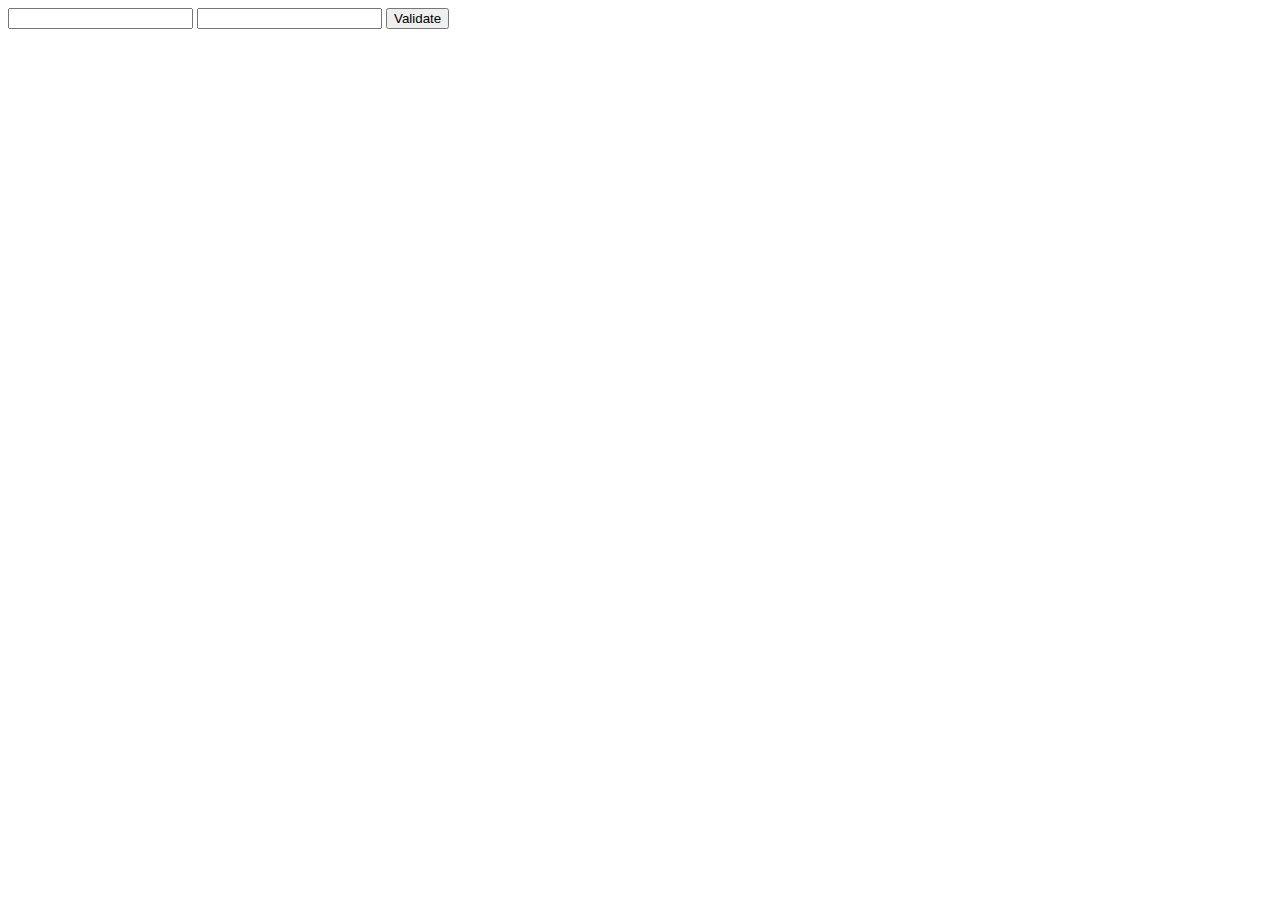
<file: exercise1/index.html>
<html>
<head>
  <title>
    Exercise 1
  </title>
   <script src="script.js"></script>
</head>
<body>
  <input type="password" id="pass1">
  <input type="password" id="pass2">
  <button type="button" onclick="clicked()">Validate</button>
</body>
</html
</file>
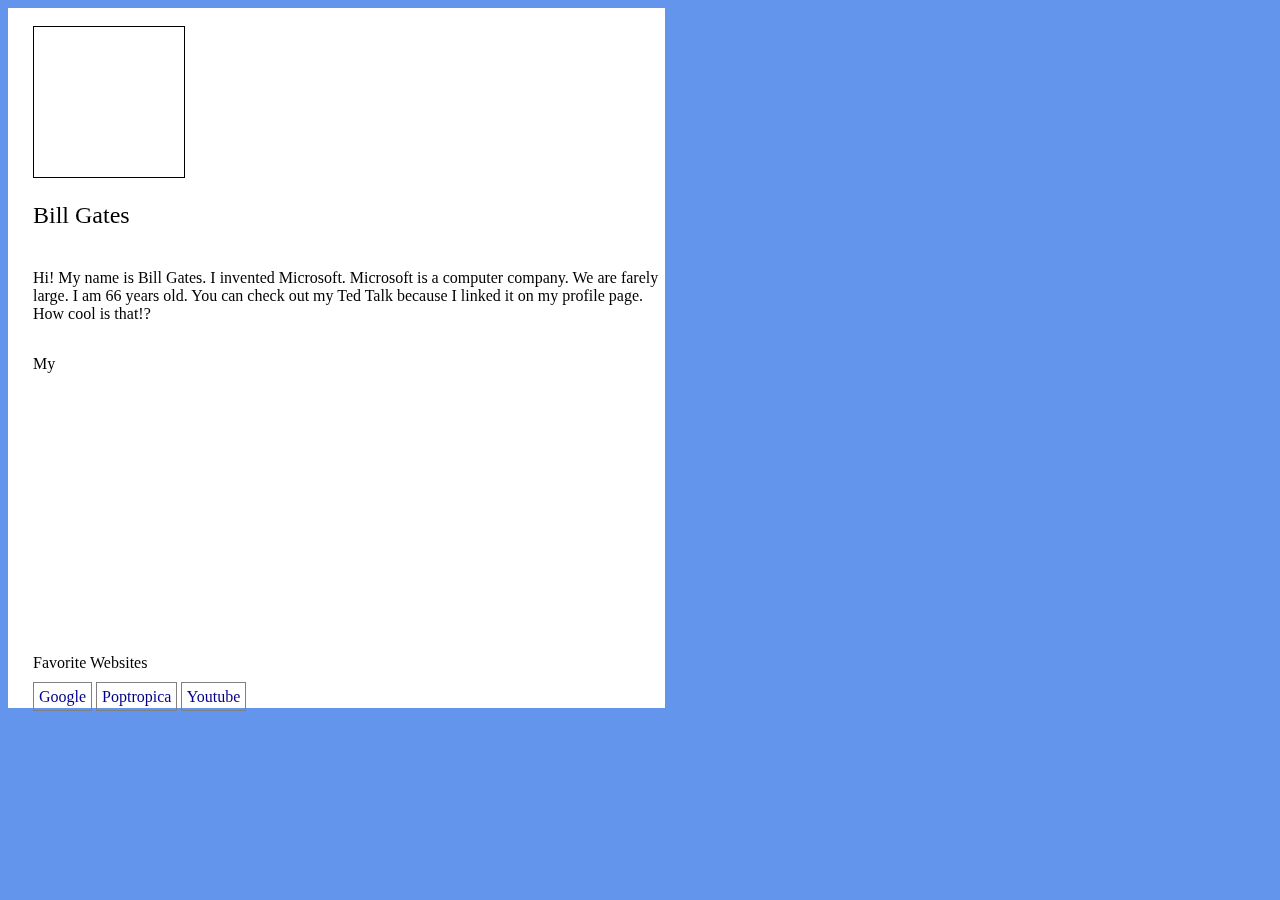
<file: exercise3/index.html>
<html>

<head>
<title>
  Exercise 3
</title>
<link rel="stylesheet" href="style.css">

</head>


<body>
  <div id = 'container'>
    <br>
    <div id = 'profpic'></div>
    <p id = 'name'>Bill Gates</p>
    <p class = 'bio'>Hi! My name is Bill Gates.  I invented Microsoft.  Microsoft is a computer company.  We are farely large.  I am 66 years old.  You can check out my Ted Talk because I linked it on my profile page.  How cool is that!?</p>
    <iframe style = 'float: right; padding-right: 25px; display: inline-block' width="560" height="315" src="https://www.youtube.com/embed/6Af6b_wyiwI" title="YouTube video player" frameborder="0" allow="accelerometer; autoplay; clipboard-write; encrypted-media; gyroscope; picture-in-picture" allowfullscreen></iframe>
    <p>My Favorite Websites</p>
    <a href = 'http://www.google.com'>Google</a>
    <a href = 'http://www.poptropica.com'>Poptropica</a>
    <a href = 'http://www.youtube.com'>Youtube</a>

  </div>
</body>



</html>
</file>
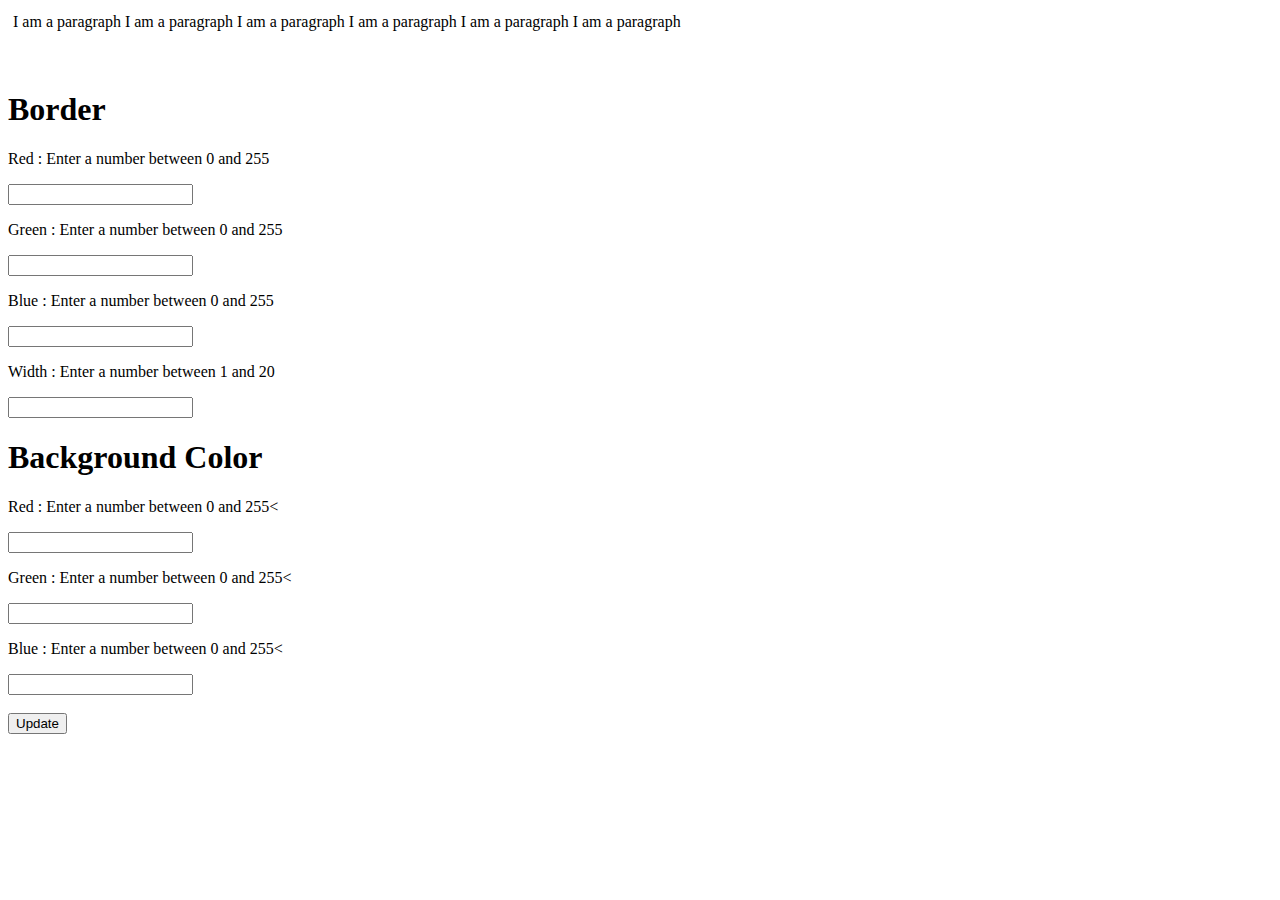
<file: exercise4/index.html>
<html>
<head>
  <title>
    Exercise 4
  </title>
   <script src="script.js"></script>
</head>
<body>
  <p id = 'text' style='border: 5px solid white'>I am a paragraph I am a paragraph I am a paragraph I am a paragraph I am a paragraph I am a paragraph</p>
  <br>
  <h1>Border</h1>
  <p>Red : Enter a number between 0 and 255</p>
  <input type="text" id = "borderRed">
  <p>Green : Enter a number between 0 and 255</p>
  <input type="text" id = "borderGreen">
  <p>Blue : Enter a number between 0 and 255</p>
  <input type="text" id = "borderBlue">
  <p>Width : Enter a number between 1 and 20</p>
  <input type="text" id = "borderWidth">
  <h1>Background Color</h1>
  <p>Red : Enter a number between 0 and 255<</p>
  <input type="text" id = "bcRed">
  <p>Green : Enter a number between 0 and 255<</p>
  <input type="text" id = "bcGreen">
  <p>Blue : Enter a number between 0 and 255<</p>
  <input type="text" id = "bcBlue">
  <br><br>
  <button type="button" onclick = "update()">Update</button>
</body>
</html
</file>
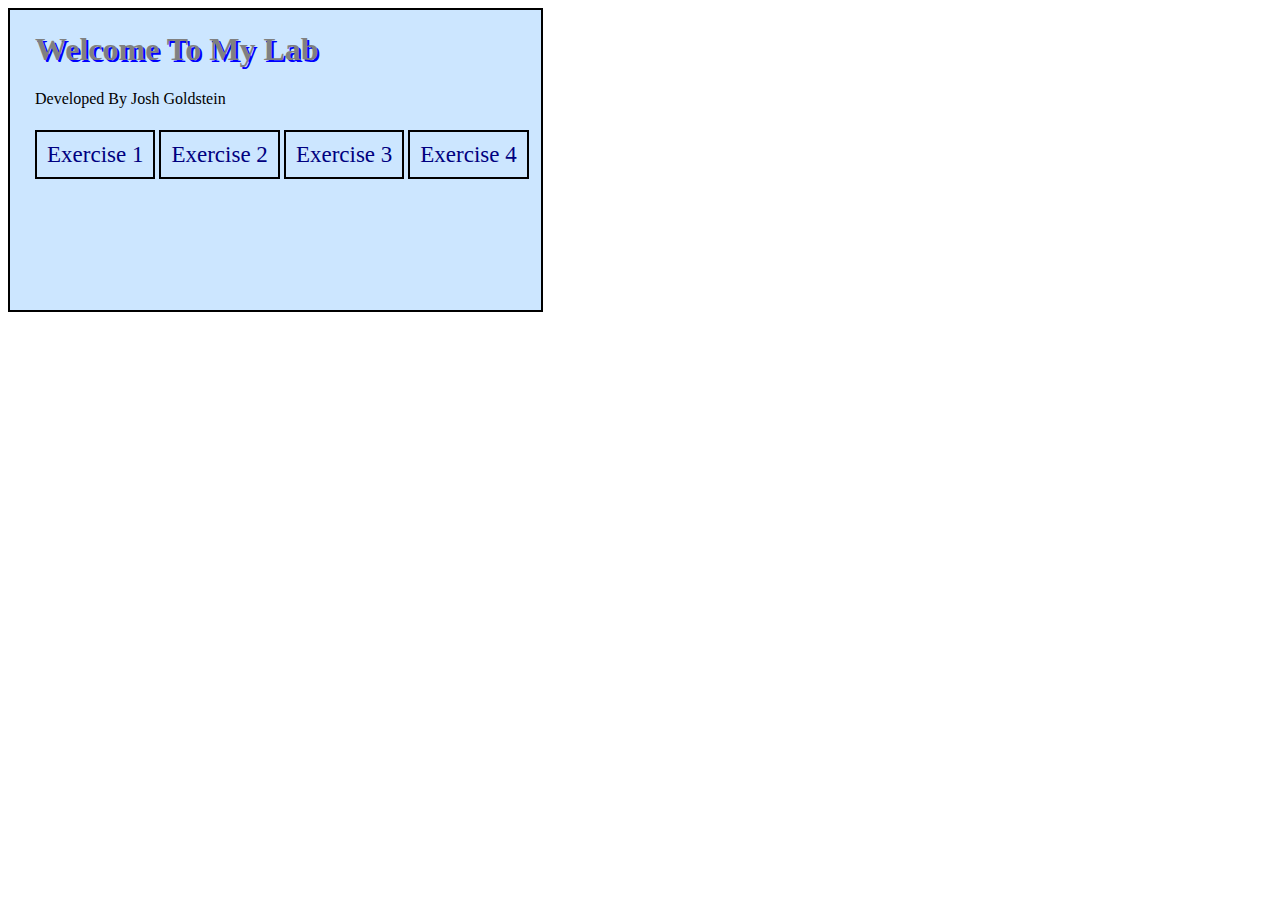
<file: exercise5/index.html>
<html>

<head>
<title>
  Exercise 5
</title>

<style>
a{
  text-decoration: none;
  border: 2px solid black;
  padding : 10px;
  color: navy;
  font-size: 23px;
  font-family: cursive;
}

#header{
  font-family: cursive;
  color: gray;
  text-shadow: 2px 2px blue;
}

#container{
  background-color: #cce6ff;
  border: 2px solid black;
  height: 300px;
  width: 40%;
  padding-left: 25px;
}
</style>

</head>


<body>
  <div id = 'container'>
    <h1 id = 'header'>Welcome To My Lab</h1>
    <p>Developed By Josh Goldstein</p>
    <br>
    <a href = '../exercise1/index.html'>Exercise 1</a>
    <a href = '../exercise2/index.html'>Exercise 2</a>
    <a href = '../exercise3/index.html'>Exercise 3</a>
    <a href = '../exercise4/index.html'>Exercise 4</a>
  </div>
</body>



</html>
</file>
<file: exercise3/style.css>
body{
  background-color: #6495ED;
}

#container{
  width: 50%;
  height: 700px;
  background-color: white;
  padding-left: 25px;

}

#profpic{
  background-image: url("https://thumbor.forbes.com/thumbor/fit-in/416x416/filters%3Aformat%28jpg%29/https%3A%2F%2Fspecials-images.forbesimg.com%2Fimageserve%2F5f4ebe0c87612dab4f12a597%2F0x0.jpg%3Fbackground%3D000000%26cropX1%3D292%26cropX2%3D3684%26cropY1%3D592%26cropY2%3D3987");
  height: 150px;
  width: 150px;
  background-size: contain;
  background-repeat: no-repeat;
  border: 1px solid black;
  display: inline-block
}

#name{
  font-size: 24px;
  font-family: cursive;
}

a{
  text-decoration: none;
  color: #00008B;
  border: 1px solid gray;
  padding: 5px;
}

a:hover{
  color: #00FFFF;
}

.bio{
  display: inline-block;
}
</file>
